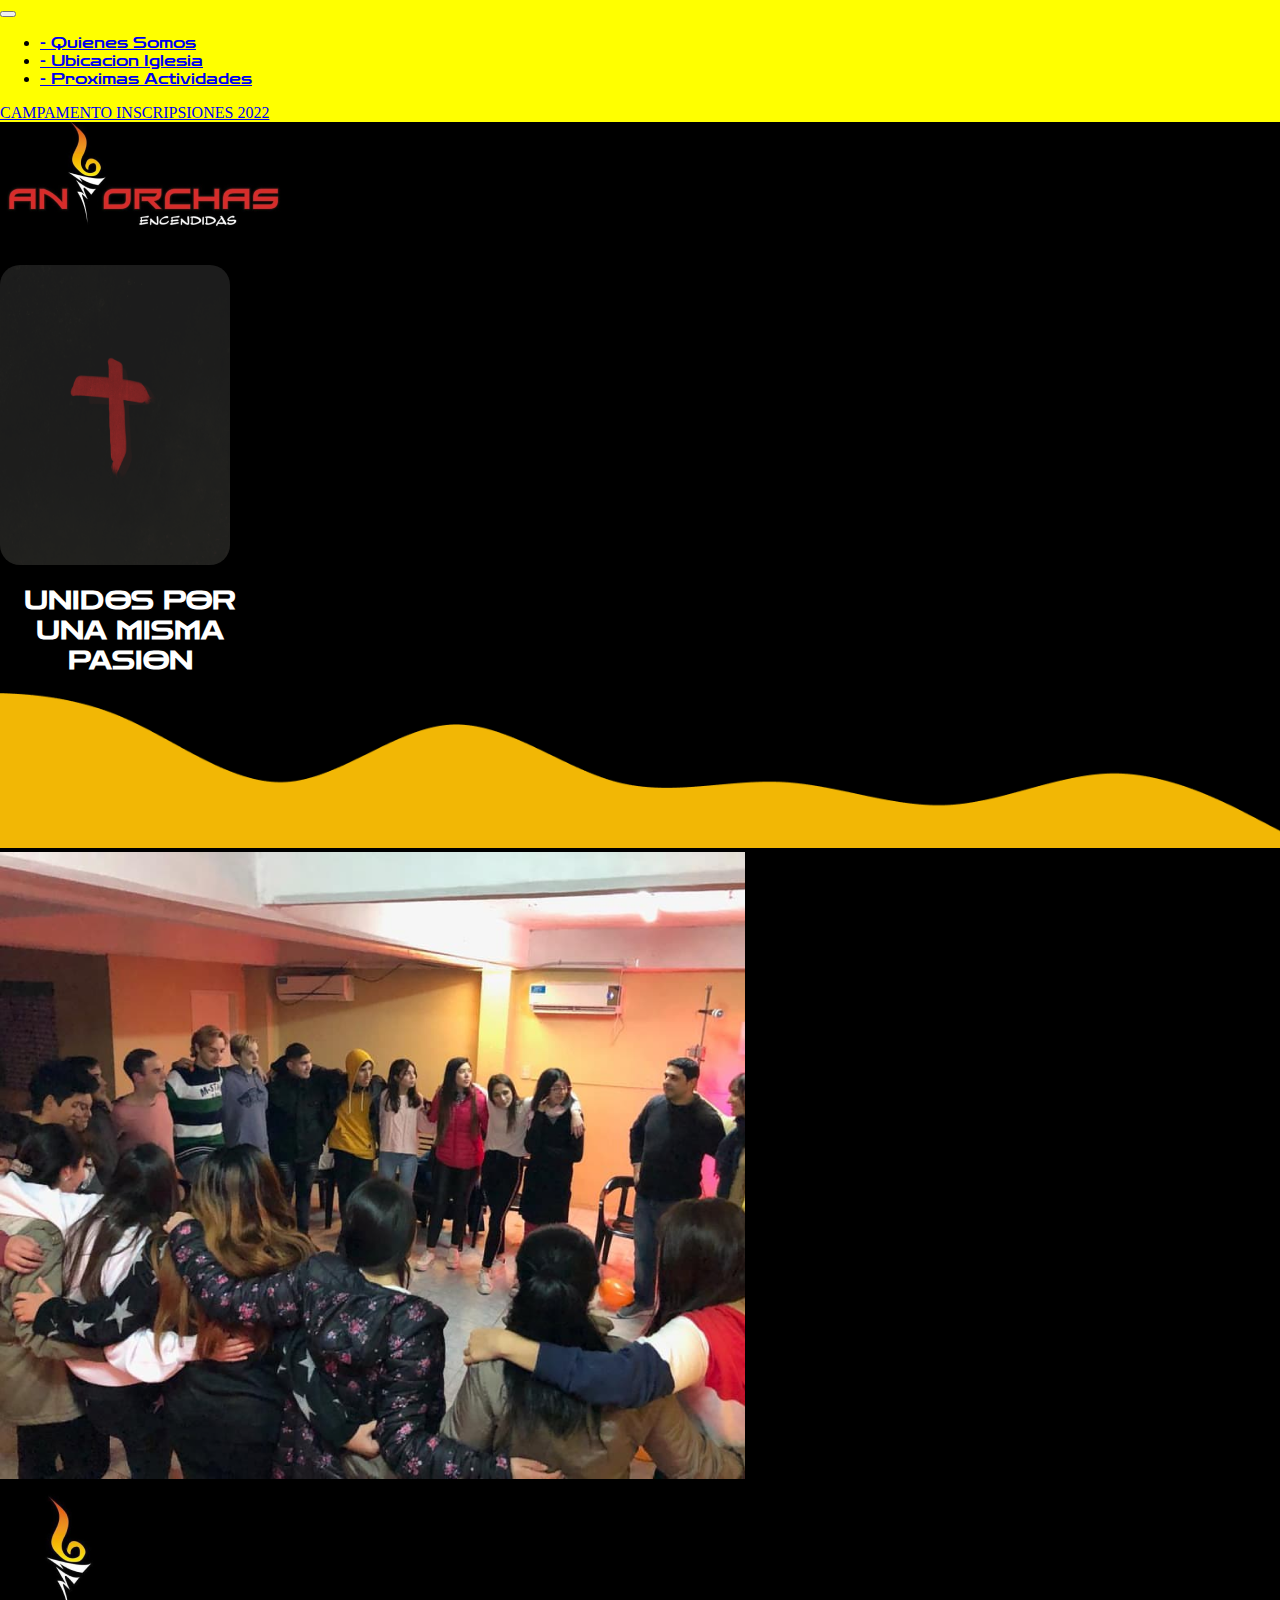
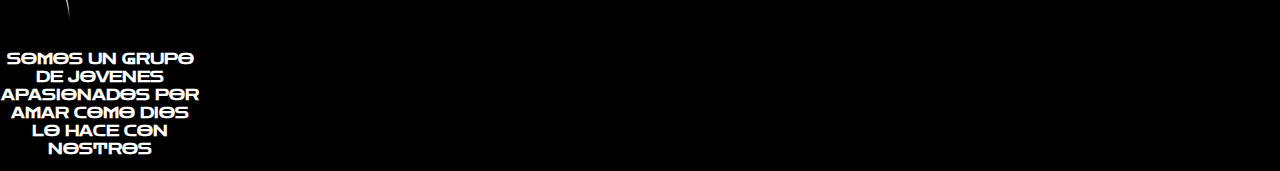
<file: index.html>
<!DOCTYPE html>
<html lang="es">
<head>
    <meta charset="UTF-8">
    <meta http-equiv="X-UA-Compatible" content="IE=edge">
    <meta name="viewport" content="width=device-width, initial-scale=1.0">
    <title>Antorchas Encendidas</title>

    <!-- CSS only -->
    <link href="https://cdn.jsdelivr.net/npm/bootstrap@5.2.0-beta1/dist/css/bootstrap.min.css"   rel="stylesheet" integrity="sha384-0evHe/X+R7YkIZDRvuzKMRqM+OrBnVFBL6DOitfPri4tjfHxaWutUpFmBp4vmVor" crossorigin="anonymous">
    <link rel="stylesheet" href="./assets/css/style.css">
    <link rel="preconnect" href="https://fonts.googleapis.com">
    <link rel="preconnect" href="https://fonts.gstatic.com" crossorigin>
    <link href="https://fonts.googleapis.com/css2?family=Zen+Dots&display=swap" rel="stylesheet">
    
</head>
<body>

    <nav class="navbar navbar-expand-lg amarillo">
        <div class="container-fluid ">
          <a class="fnt mt-2 navbar-brand" href="#">Jovenes Cristianos</a>
          <button class="navbar-toggler" type="button" data-bs-toggle="collapse" data-bs-target="#navbarText" aria-controls="navbarText" aria-expanded="false" aria-label="Toggle navigation">
            <span class="navbar-toggler-icon"></span>
          </button>
          <div class="collapse navbar-collapse mb-3 mt-3 border-bottom border-dark border-top borderNone" id="navbarText">
            <ul class="navbar-nav me-auto mb-2 mb-lg-0 mt-2">
              <li class="nav-item">
                <a class="fnt nav-link" aria-current="page" href="./pages/quienesSomos.html">- Quienes Somos</a>
              </li>
              <li class="nav-item">
                <a class="fnt nav-link" href="./pages/ubicacion.html">- Ubicacion Iglesia</a>
              </li>
              <li class="fnt nav-item">
                <a class="nav-link" href="./pages/calendario.html">- Proximas Actividades</a>
              </li>
            </ul>
            <div class="border-bottom border-dark border-lg-0 borderNone">
              <a class="nav-item nav-link text-center border-dark border p-1 " href="./pages/campamento.html">CAMPAMENTO INSCRIPSIONES 2022</a>
            </div>
          </div>
        </div>
      </nav>    
    <header class="coteiner-fluid">
      <div class="d-flex justify-content-center mt-5 mb-3">
        <img class="img-fluid"src="./assets/img/logotipo.png" alt="">
      </div>
      <div class="d-flex justify-content-center ">
        <img class="img-fluid boxGif" src="./assets/img/giphy.gif" alt="">
      </div>
      <div class="d-flex justify-content-center">
        <h1 class="mt-5 boxText">UNIDOS POR UNA MISMA PASION </h1>
      </div>
      <div >
        <img class="anchoAuto mt-4" src="/assets/img/Vector.png" alt="">
      </div>
    </header>
    <main class="conteiner=fluid">  
      <div>
        <img class="img-fluid"src="./assets/img/foto-chicos.png" alt="">
      </div>
      <div class="d-flex justify-content-center text-center"> 
        <img src="/assets/img/logoAntorchas.png" alt="">
        <h2 class="fnt boxText2 m-2">SOMOS UN GRUPO DE JOVENES APASIONADOS POR AMAR COMO DIOS LO HACE CON NOSTROS</h2>
      </div>
    </main>

    <aside>

    </aside>
    <footer>

    </footer>    

    <!-- JavaScript Bundle with Popper -->
    <script src="https://cdn.jsdelivr.net/npm/bootstrap@5.2.0-beta1/dist/js/bootstrap.bundle.min.js" integrity="sha384-pprn3073KE6tl6bjs2QrFaJGz5/SUsLqktiwsUTF55Jfv3qYSDhgCecCxMW52nD2" crossorigin="anonymous"></script>

</body>
</html>
</file>
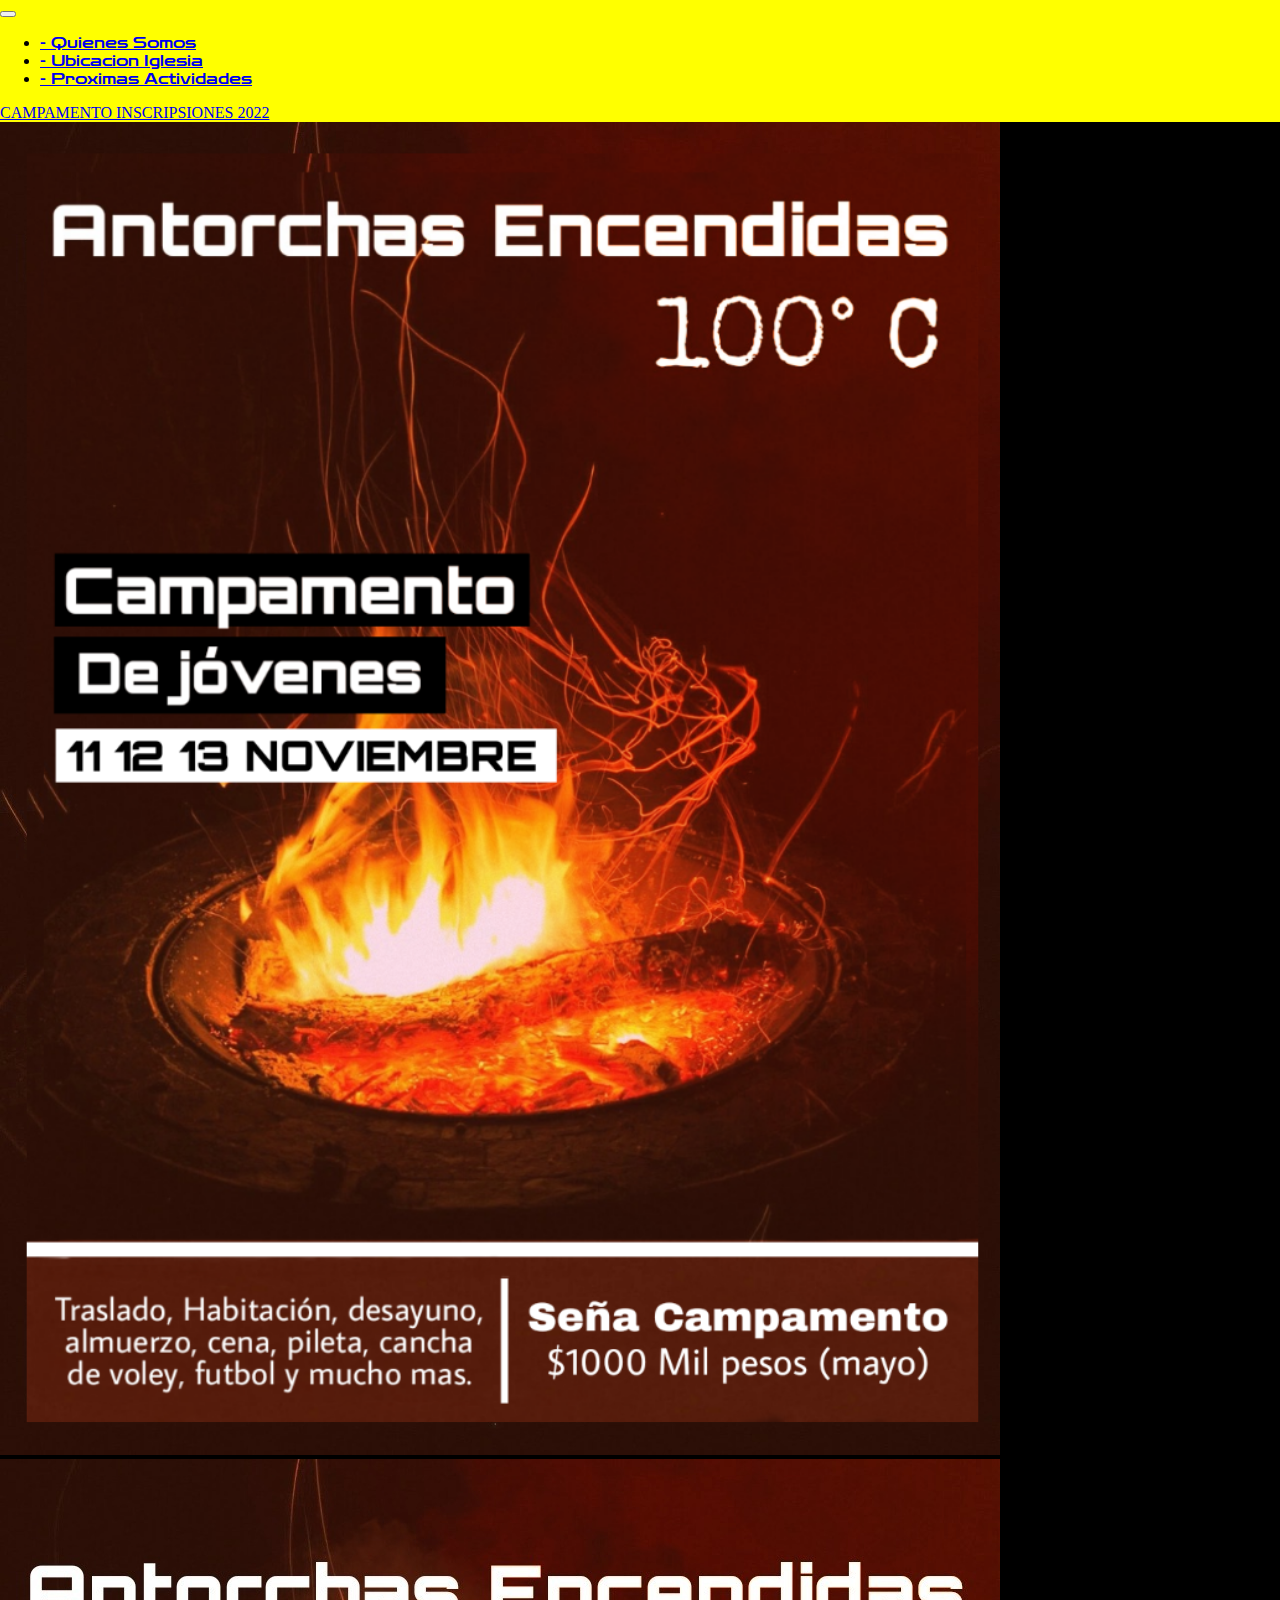
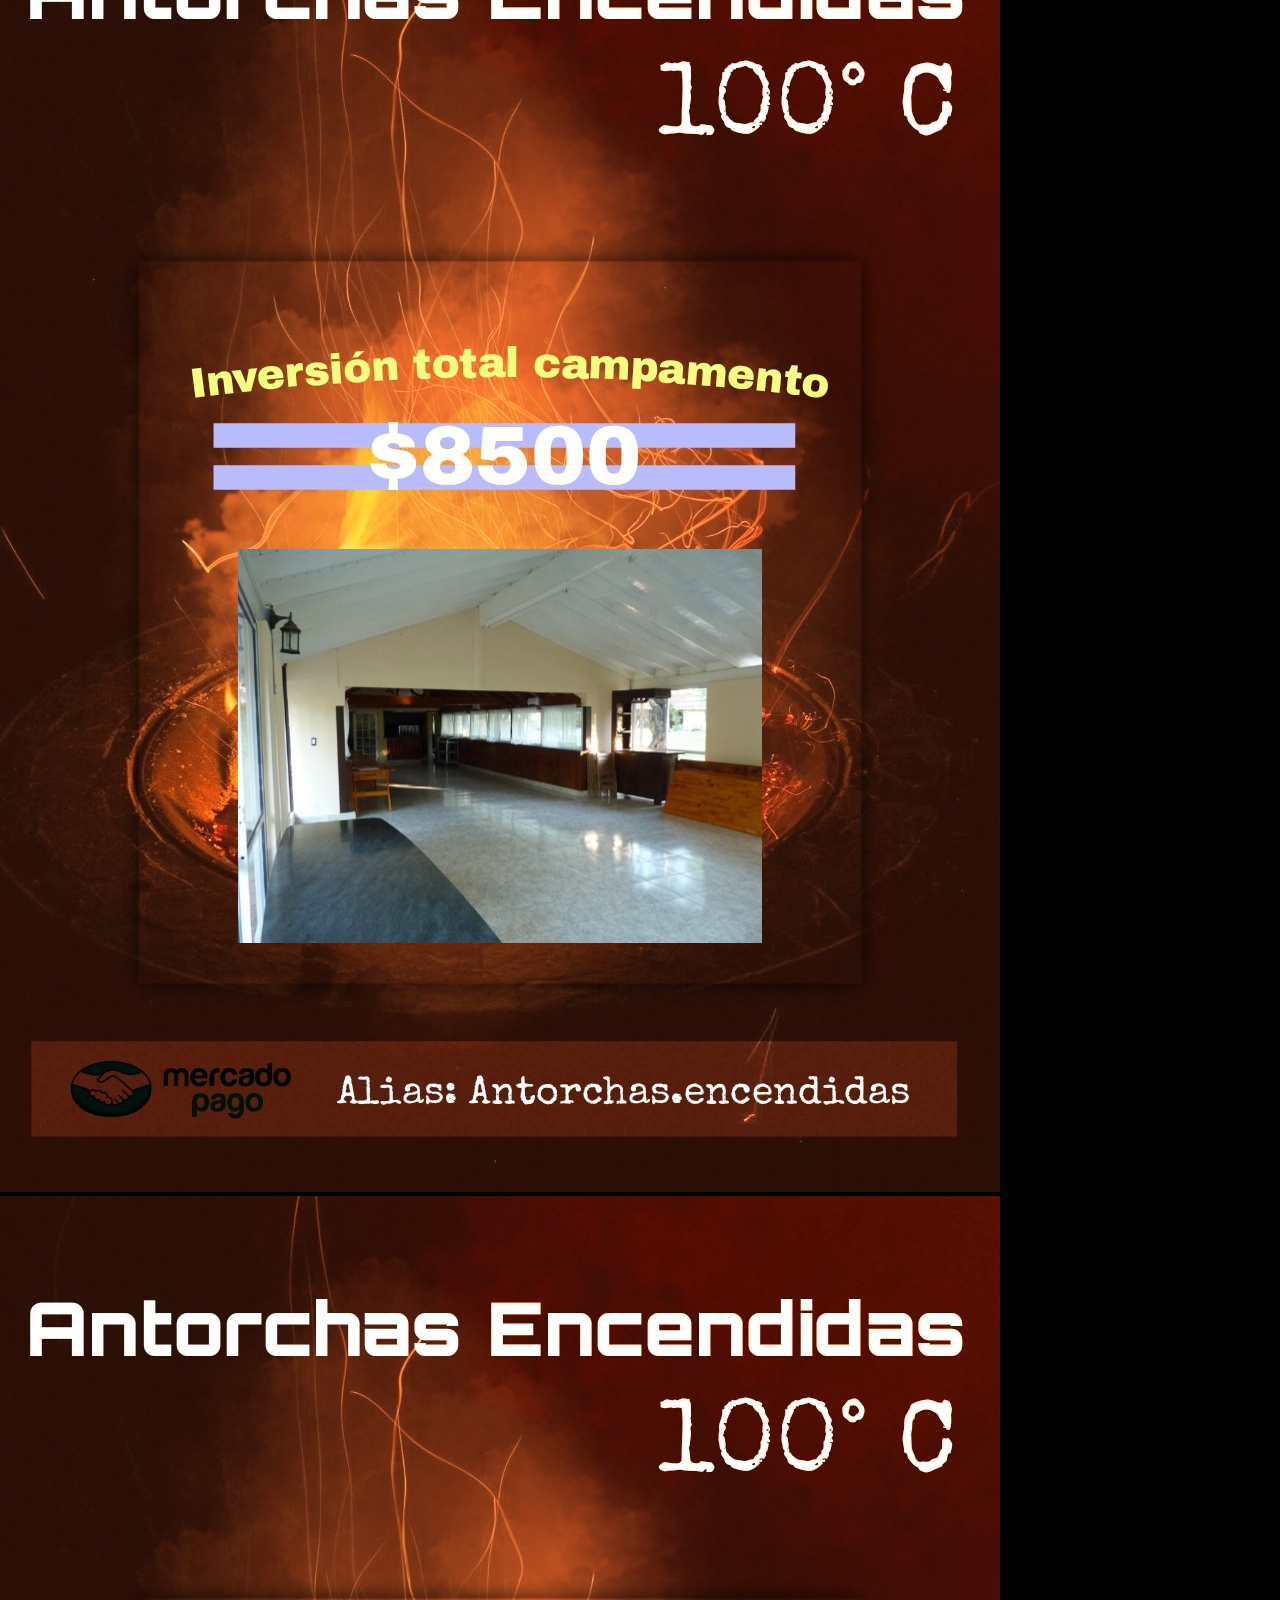
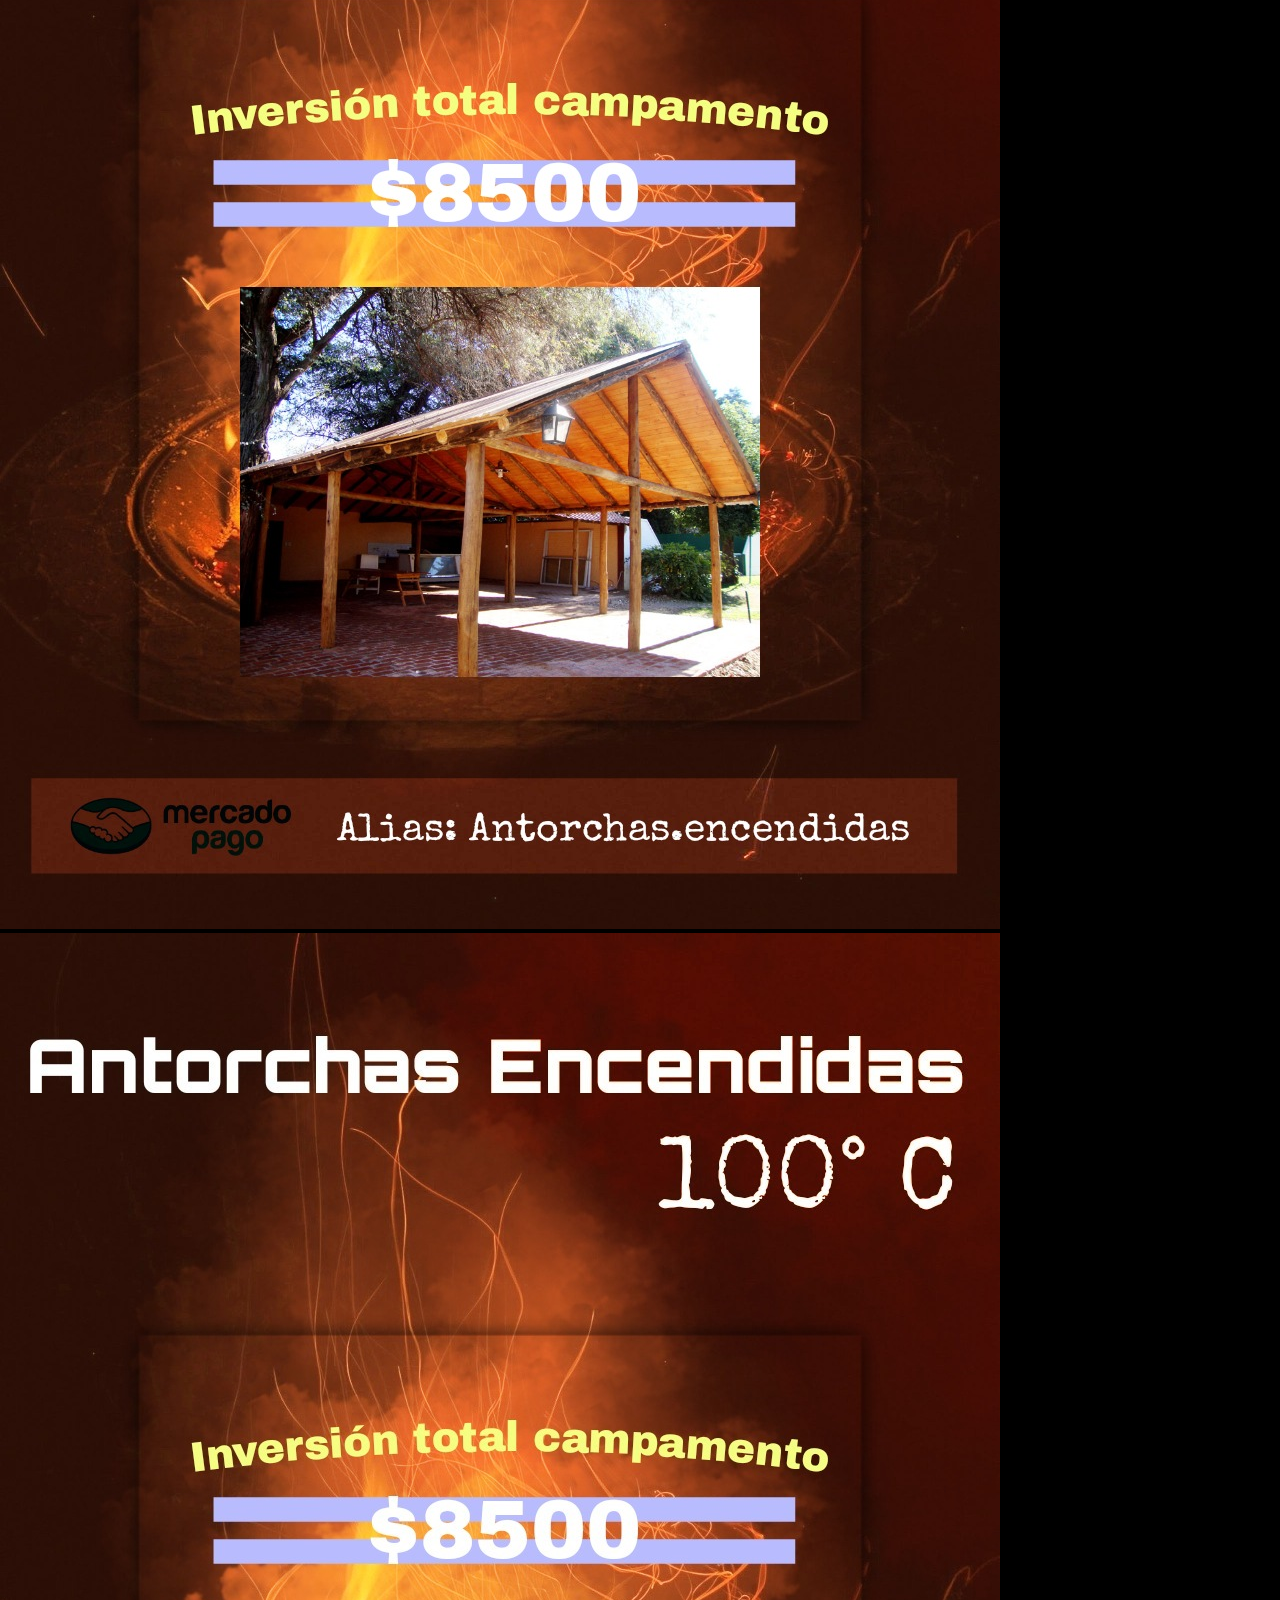
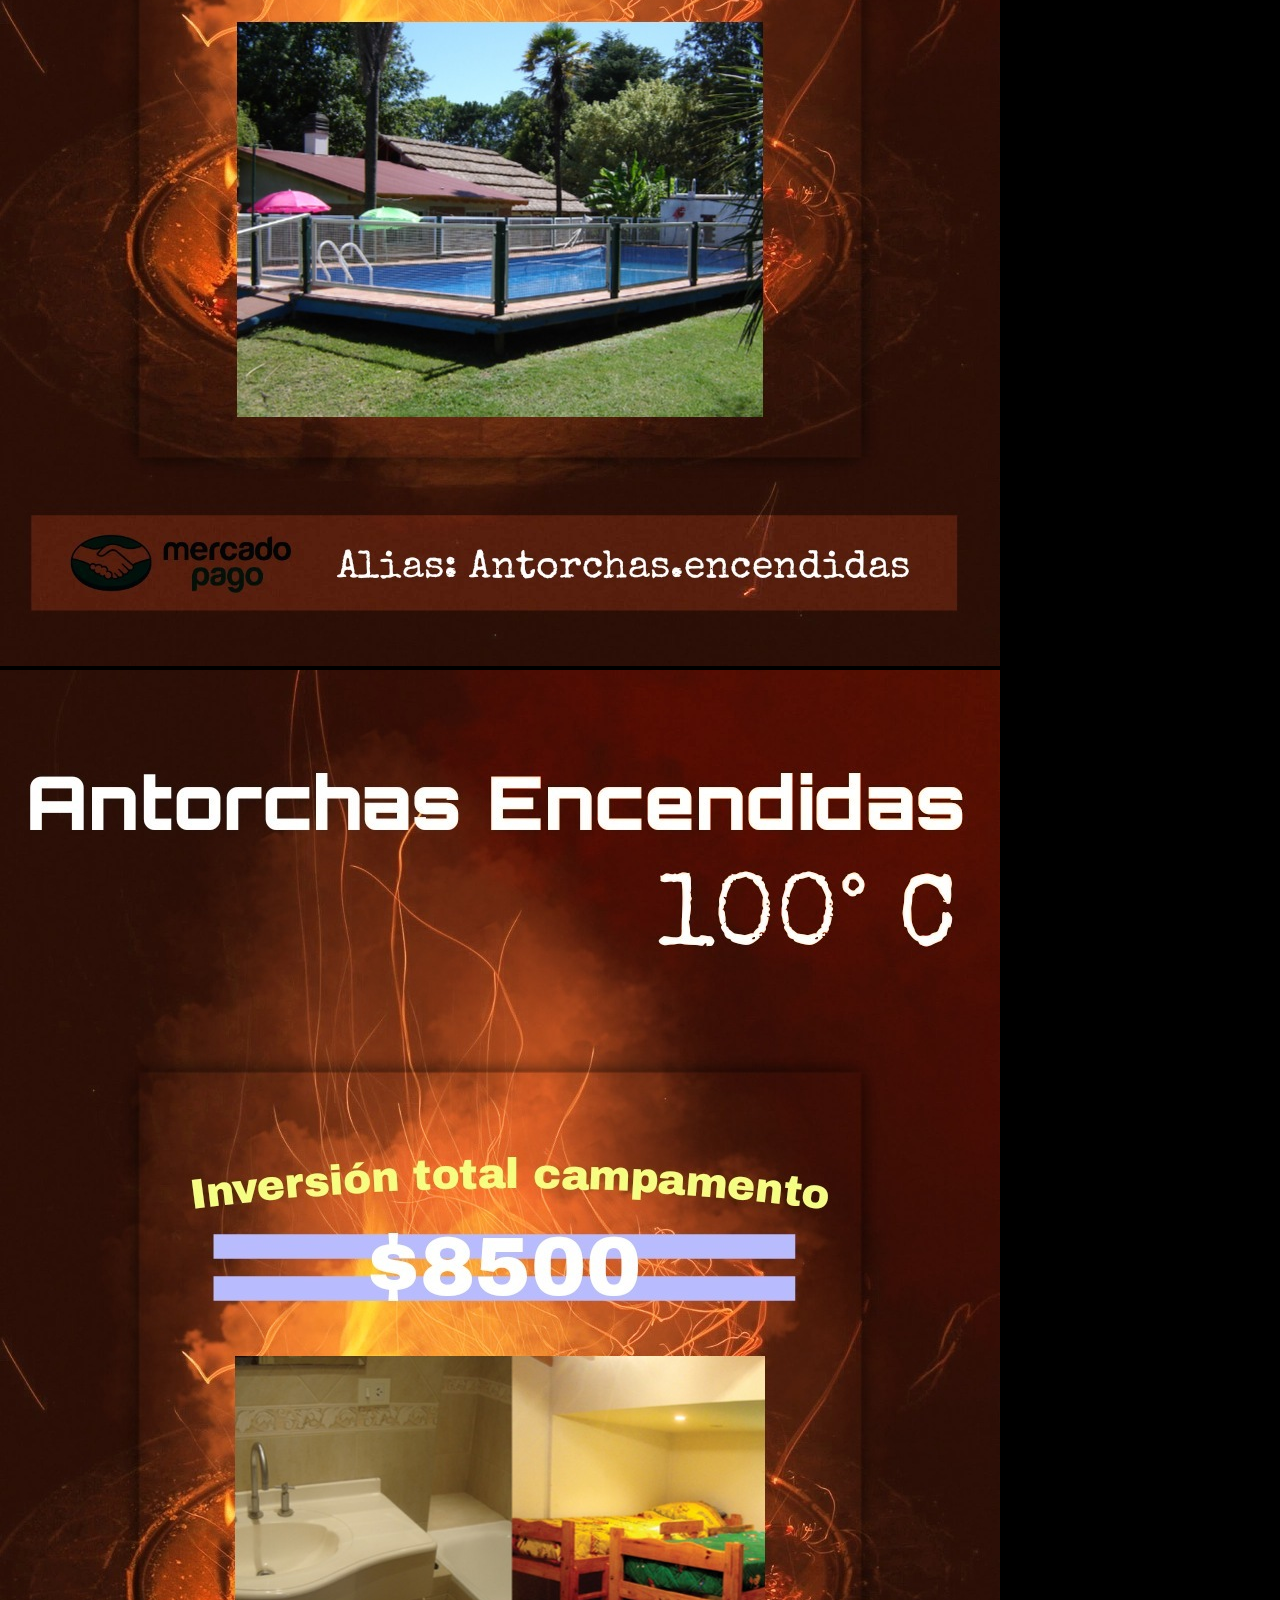
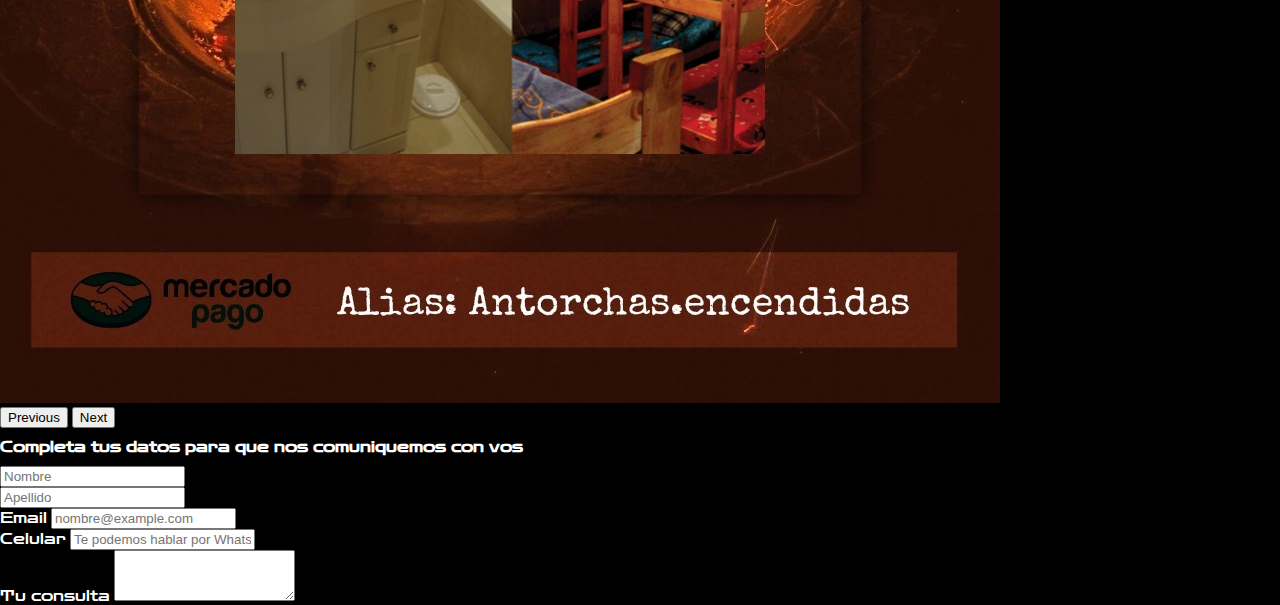
<file: pages/campamento.html>
<!DOCTYPE html>
<html lang="en">
<head>
    <meta charset="UTF-8">
    <meta http-equiv="X-UA-Compatible" content="IE=edge">
    <meta name="viewport" content="width=device-width, initial-scale=1.0">
    <title>Document</title>
    <!-- CSS only -->
    <link href="https://cdn.jsdelivr.net/npm/bootstrap@5.2.0-beta1/dist/css/bootstrap.min.css"   rel="stylesheet" integrity="sha384-0evHe/X+R7YkIZDRvuzKMRqM+OrBnVFBL6DOitfPri4tjfHxaWutUpFmBp4vmVor" crossorigin="anonymous">
    <link rel="stylesheet" href="../assets/css/style.css">
    <link rel="preconnect" href="https://fonts.googleapis.com">
    <link rel="preconnect" href="https://fonts.gstatic.com" crossorigin>
    <link href="https://fonts.googleapis.com/css2?family=Zen+Dots&display=swap" rel="stylesheet">
</head>
<body>
    
</body>
</html>
<body>
    <nav class="navbar navbar-expand-lg amarillo">
        <div class="container-fluid ">
          <a class="fnt mt-2 navbar-brand" href="../index.html">Jovenes Cristianos</a>
          <button class="navbar-toggler" type="button" data-bs-toggle="collapse" data-bs-target="#navbarText" aria-controls="navbarText" aria-expanded="false" aria-label="Toggle navigation">
            <span class="navbar-toggler-icon"></span>
          </button>
          <div class="collapse navbar-collapse mb-3 mt-3 border-bottom border-dark border-top borderNone" id="navbarText">
            <ul class="navbar-nav me-auto mb-2 mb-lg-0 mt-2">
              <li class="nav-item">
                <a class="fnt nav-link" href="./quienesSomos.html">- Quienes Somos</a>
              </li>
              <li class="nav-item">
                <a class="fnt nav-link" href="./ubicacion.html">- Ubicacion Iglesia</a>
              </li>
              <li class="fnt nav-item">
                <a class="nav-link" href="./calendario.html">- Proximas Actividades</a>
              </li>
            </ul>
            <div class="border-bottom border-dark border-lg-0 borderNone">
              <a class="nav-item nav-link text-center border-dark border p-1 active" href="./campamento.html">CAMPAMENTO INSCRIPSIONES 2022</a>
            </div>
          </div>
        </div>
      </nav>    
      

    <div class="coteiner d-flex justify-content-evenly flex-wrap p-3">
        <header class="conteiner col-lg-4">
          <div id="carouselExampleFade" class="carousel slide carousel-fade mb-3 " data-bs-ride="carousel">
            <div class="carousel-inner">
              <div class="carousel-item active">
                <img src="../assets/img/campaFotos/Flyer.png" class="d-block w-100" alt="...">
              </div>
              <div class="carousel-item active">
                <img src="../assets/img/campaFotos/a.jpg" class="d-block w-100" alt="...">
              </div>
              <div class="carousel-item">
                <img src="../assets/img/campaFotos/a1.jpg" class="d-block w-100" alt="...">
              </div>
              <div class="carousel-item">
                <img src="../assets/img/campaFotos/a2.jpg" class="d-block w-100" alt="...">
              </div>
              <div class="carousel-item">
                <img src="../assets/img/campaFotos/a3.jpg" class="d-block w-100" alt="...">
              </div>
            </div>
        
            <button class="carousel-control-prev" type="button" data-bs-target="#carouselExampleFade" data-bs-slide="prev">
              <span class="carousel-control-prev-icon" aria-hidden="true"></span>
              <span class="visually-hidden">Previous</span>
            </button>
            <button class="carousel-control-next" type="button" data-bs-target="#carouselExampleFade" data-bs-slide="next">
              <span class="carousel-control-next-icon" aria-hidden="true"></span>
              <span class="visually-hidden">Next</span>
            </button>
          </div>
        </header>
          
        <main class="p-3 col-lg-4">
    
          <h1 class="fnt2 text-center pt-4 mb-4 p-1 border-top border-light">Completa tus datos para que nos comuniquemos con vos</h1>
          <div class="row mb-4 mt-2">
            <div class="col">
              <input type="text" class="form-control" placeholder="Nombre" aria-label="First name">
            </div>
            <div class="col">
              <input type="text" class="form-control" placeholder="Apellido" aria-label="Last name">
            </div>
          </div>
    
          <div class="mb-4">
            <label for="exampleFormControlInput1" class="fnt2 m-2">Email</label>
            <input type="email" class="form-control" id="exampleFormControlInput1" placeholder="nombre@example.com">
          </div>
          <div class="mb-4">
            <label for="exampleFormControlInput2" class="fnt2 m-2">Celular</label>
            <input type="tel" class="form-control" id="exampleFormControlInput2" placeholder="Te podemos hablar por WhatsApp">
          </div>
          <div class="mb-4">
            <label for="exampleFormControlTextarea1" class="fnt2 m-2">Tu consulta</label>
            <textarea class="form-control" id="exampleFormControlTextarea1" rows="3"></textarea>
          </div>
        </main>
      </div>
        <!-- JavaScript Bundle with Popper -->
    <script src="https://cdn.jsdelivr.net/npm/bootstrap@5.2.0-beta1/dist/js/bootstrap.bundle.min.js" integrity="sha384-pprn3073KE6tl6bjs2QrFaJGz5/SUsLqktiwsUTF55Jfv3qYSDhgCecCxMW52nD2" crossorigin="anonymous"></script>
</body>
</html>
</file>
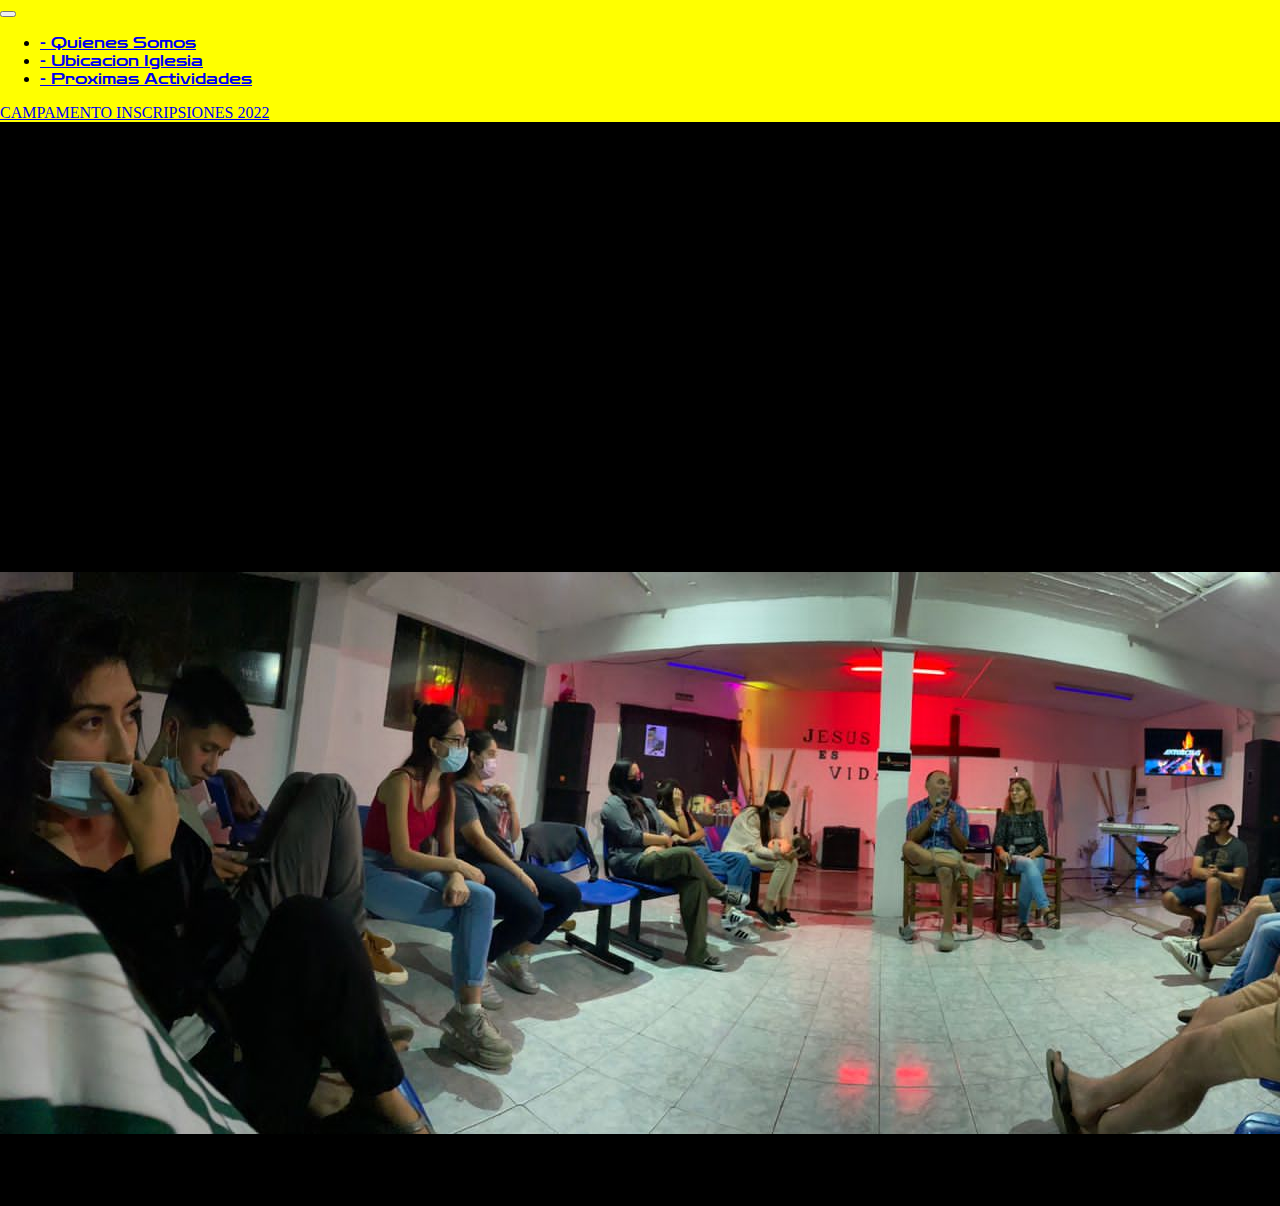
<file: pages/ubicacion.html>
<!DOCTYPE html>
<html lang="en">
<head>
    <meta charset="UTF-8">
    <meta http-equiv="X-UA-Compatible" content="IE=edge">
    <meta name="viewport" content="width=device-width, initial-scale=1.0">
    <title>Donde encontrarnos</title>
         <!-- CSS only -->
     <link href="https://cdn.jsdelivr.net/npm/bootstrap@5.2.0-beta1/dist/css/bootstrap.min.css"   rel="stylesheet" integrity="sha384-0evHe/X+R7YkIZDRvuzKMRqM+OrBnVFBL6DOitfPri4tjfHxaWutUpFmBp4vmVor" crossorigin="anonymous">
     <link rel="stylesheet" href="../assets/css/style.css">
     <link rel="preconnect" href="https://fonts.googleapis.com">
     <link rel="preconnect" href="https://fonts.gstatic.com" crossorigin>
     <link href="https://fonts.googleapis.com/css2?family=Zen+Dots&display=swap" rel="stylesheet">
</head>
<body>
    <nav class="navbar navbar-expand-lg amarillo">
        <div class="container-fluid ">
          <a class="fnt mt-2 navbar-brand" href="#">Jovenes Cristianos</a>
          <button class="navbar-toggler" type="button" data-bs-toggle="collapse" data-bs-target="#navbarText" aria-controls="navbarText" aria-expanded="false" aria-label="Toggle navigation">
            <span class="navbar-toggler-icon"></span>
          </button>
          <div class="collapse navbar-collapse mb-3 mt-3 border-bottom border-dark border-top borderNone" id="navbarText">
            <ul class="navbar-nav me-auto mb-2 mb-lg-0 mt-2">
              <li class="nav-item">
                <a class="fnt nav-link" aria-current="page" href="./quienesSomos.html">- Quienes Somos</a>
              </li>
              <li class="nav-item">
                <a class="fnt nav-link active" href="./ubicacion.html">- Ubicacion Iglesia</a>
              </li>
              <li class="fnt nav-item">
                <a class="nav-link" href="./calendario.html">- Proximas Actividades</a>
              </li>
            </ul>
            <div class="border-bottom border-dark border-lg-0 borderNone">
              <a class="nav-item nav-link text-center border-dark border p-1 " href="./campamento.html">CAMPAMENTO INSCRIPSIONES 2022</a>
            </div>
          </div>
        </div>
      </nav>    
    <header>
        <div class="d-flex justify-content-center p-3 ">
        <iframe class="map2"src="https://www.google.com/maps/embed?pb=!1m18!1m12!1m3!1d3286.023078053468!2d-58.50884118485091!3d-34.552971062321625!2m3!1f0!2f0!3f0!3m2!1i1024!2i768!4f13.1!3m3!1m2!1s0x95bcb6dfdacd55bd%3A0xca221a2e69e6652b!2sAHI%2C%20Int.%20Atilio%20Deprati%204195%2C%20B1603%20Villa%20Martelli%2C%20Provincia%20de%20Buenos%20Aires!5e0!3m2!1ses-419!2sar!4v1656385312216!5m2!1ses-419!2sar" width="100%" height="450" style="border:0;" allowfullscreen="" loading="lazy" referrerpolicy="no-referrer-when-downgrade"></iframe>
        <iframe class="navbar-brand"src="https://www.google.com/maps/embed?pb=!1m18!1m12!1m3!1d3286.023078053468!2d-58.50884118485091!3d-34.552971062321625!2m3!1f0!2f0!3f0!3m2!1i1024!2i768!4f13.1!3m3!1m2!1s0x95bcb6dfdacd55bd%3A0xca221a2e69e6652b!2sAHI%2C%20Int.%20Atilio%20Deprati%204195%2C%20B1603%20Villa%20Martelli%2C%20Provincia%20de%20Buenos%20Aires!5e0!3m2!1ses-419!2sar!4v1656385312216!5m2!1ses-419!2sar" width="250" height="250" style="border:0;" allowfullscreen="" loading="lazy" referrerpolicy="no-referrer-when-downgrade"></iframe>
    </div> 
        
    </header>
    <main class="coteiner-fluid">
        <div class="card m-4 p-2">
            <img src="../assets/img/panoramica.jpeg" class="card-img-top" alt="panoramica-grupo-de-jovenes">
            <div class="card-body">
                <h5 class="card-title fnt text-center">CENTRO CRISTIANO JESUS ES VIDA VILLA MARTELLI</h5>
            </div>
        </div>
    </main>
     <!-- JavaScript Bundle with Popper -->
     <script src="https://cdn.jsdelivr.net/npm/bootstrap@5.2.0-beta1/dist/js/bootstrap.bundle.min.js" integrity="sha384-pprn3073KE6tl6bjs2QrFaJGz5/SUsLqktiwsUTF55Jfv3qYSDhgCecCxMW52nD2" crossorigin="anonymous"></script>
</body>
</html>
</file>
<file: assets/css/style.css>
body{
    margin: 0px;
    padding: 0px;
    background-color: black;
}

.boxGif{
    width: 230px;
    height: 300px;
    border-radius: 20px;
}

.fnt{
    font-family: "Zen Dots";
    font-size: 13px;
}

.boxText{
    font-family: "Zen Dots";
    font-size: 25px;
    text-align: center;
    width: 260px;
    color: white;
}
.boxText2{
    font-family: "Zen Dots";
    font-size: 15px;
    text-align: center;
    width: 200px;
    color: white;
}
.fnt2{
    font-family: "Zen Dots";
    font-size: 15px;
    color: white;
}
.map2{
    display: none;
}

@media (min-width: 992px) {

.fnt {
    font-size: 15px;
}

.navbar-brand{
    display: none;
}
.borderNone{
    border: none;
}
.map2 {
    display: flex;
}
}




.amarillo{
    background-color: yellow;
}


.anchoAuto{
    width: 100%;
}

.centrado{
    display: flex;
    justify-content: center;
}
</file>
